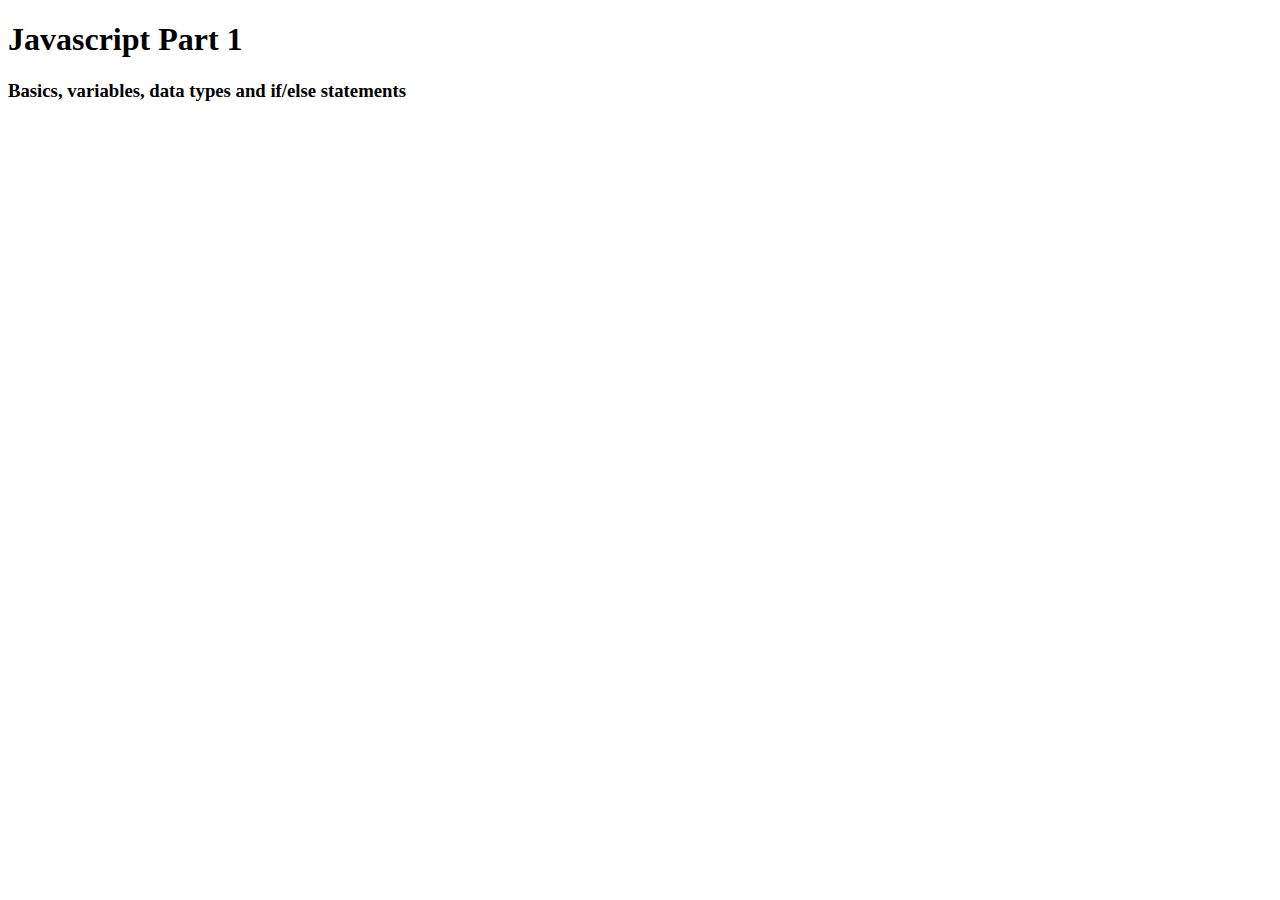
<file: JS/index.html>
<!DOCTYPE html>
<html lang="en">
<head>
  <title>Javascript Part 1</title>
  <!-- When importing a JS file, we use a script element -->
  <script src="./app.js"></script>
</head>
<body>
  <h1>Javascript Part 1</h1>
  <h3>Basics, variables, data types and if/else statements</h3>
</body>
</html>
</file>
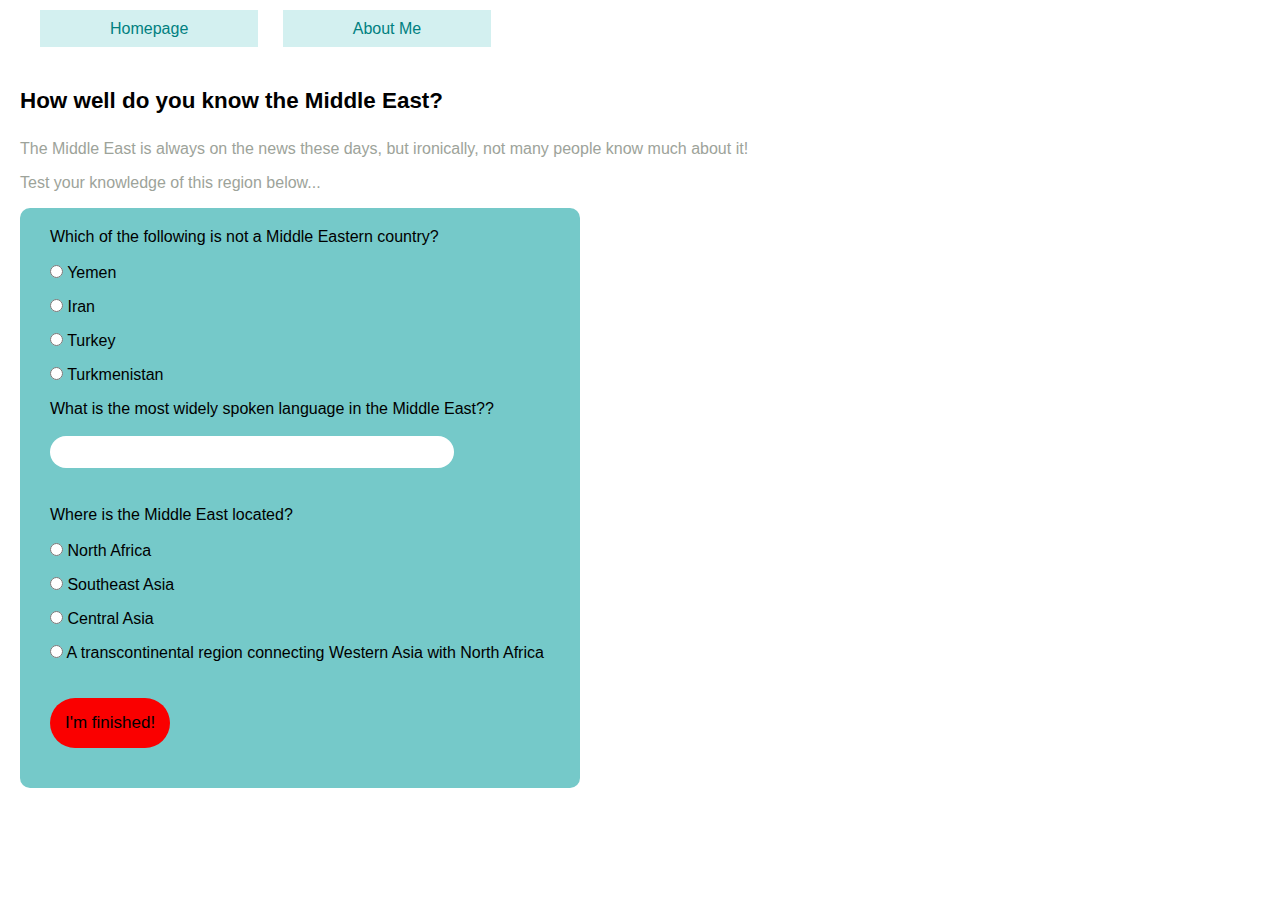
<file: Pages/page3.html>
<!DOCTYPE html>
<html lang="eng">
<head>
    <title>Quiz</title>
    <link rel= "stylesheet" href= "../CSS/page3.css">
    <meta name= "viewport" content="width=device-width, initial-scale=1.0">
    <script src="../JS/app.js"></script>
</head>

<body>

    <nav>
        <ul class="navList">
          <li><a href="../index.html" target="_blank">Homepage</a></li>
          <li><a href= "../pages/page2.html" target="_blank">About Me</a></li>
        </ul>
      </nav>

    <header>
        <h1>How well do you know the Middle East?</h1>
    </header>

   

    <h3>The Middle East is always on the news these days, but ironically, not many people know much about it!</h>
    <h4>Test your knowledge of this region below...</h4>


    <div class= "Middle East Quiz">
        
        <form id= "quiz" name= "quiz">
            <p class="questions">Which of the following is not a Middle Eastern country?</p>
                <br>
                <input type="radio" id="Qs" name="question1" value="Yemen">
                Yemen
                <br>
                <input type="radio" id="Qs" name="question1" value="Iran">
                Iran
                <br>
                <input type="radio" id="Qs" name="question1" value="Turkey">
                Turkey
                <br>
                <input type="radio" id="Qs" name="question1" value="Turkmenistan">
                Turkmenistan
                <br>

            <p class="questions"> What is the most widely spoken language in the Middle East??</p>
                <br>
                <input id="textbox" type="text" name="question2">
                <br>

            <p class="questions"> Where is the Middle East located?</p>
                <br>
                <input type="radio" id="Qs" name="question3" value="North Africa">
                North Africa
                <br>
                <input type="radio" id="Qs" name="question3" value="Southeast Asia">
                Southeast Asia
                <br>
                <input type="radio" id="Qs" name="question3" value="Central Asia">
                Central Asia
                <br>
                <input type="radio" id="Qs" name="question3" value="A transcontinental region connecting Western Asia with North Africa">
                A transcontinental region connecting Western Asia with North Africa
                <br> 
               

            <input id="button" type="button" value="I'm finished!" onclick="check();">
        </form>

        <div id="after_submit"> 
            <p id="number_correct"></p> 
            <p id="message"></p>
            <img id="picture">
        </div>
        

    </div>
</body>
</html>
</file>
<file: CSS/page3.css>
nav{
    justify-content: left;
    text-align: left;
    padding-top: 20px;

}

.navlist {
    list-style: none;
    
}

.navList li {
    display: inline;
    padding-right: 20px;
    
}

.navList li a{
    text-decoration-line: none;
    color: teal;
    background-color: rgb(211, 240, 240);
    padding: 10px 70px 10px 70px
}


h1{
    text-align: left;
    padding: 20px;
    padding-bottom: 10px;
    display: block;
    font-size: 1.40em;
    margin-block-start: 30px;
}



h3 {
    text-align: left;
    padding-left: 20px;
    display: block;
    font-size: 1.00em;
    margin-block-start: 1em;
    margin-block-end: 1em;
    margin-inline-start: 0px;
    margin-inline-end: 0px;
    font-weight: lighter;
    color: rgb(157, 163, 154);
}

h4 {
    text-align: left;
    padding-left: 20px;
    padding-top: 0%;
    display: block;
    font-size: 1.00em;
    margin-block-start: 1em;
    margin-block-end: 1em;
    margin-inline-start: 0px;
    margin-inline-end: 0px;
    font-weight: lighter;
    color: rgb(157, 163, 154);
}




.middleEastQuiz{
    align-items: center;
    display: flex;
    justify-content: center;
}

*{
    font-family: 'Montserrat', sans-serif;
    margin-top: 0px;
    margin-left: 0px;
    margin-right: 0px;
    margin-bottom: 0px;
}

.middleEastQuiz {
    align-items: center;
    justify-content: center;
    display: flex;
}
#quiz {
	margin-left: 20px;
	background:rgb(117, 201, 201);
	padding: 20px 30px 20px 30px;
	width: 500px;
	border-radius: 10px;
	float: left;
}
input {
	margin-bottom: 20px;
	display: block;
}
#textbox {
    height: 30px;
    width: 400px;
	font-size: 15px;
	border-radius: 20px;
	border: none;
}

#button {
	background:rgb(250, 0, 0);
	border: none;
	border-radius: 60px;
	padding: 15px;
	color: #000000;
	font-size: 17px;
	transition-duration: .5s;
	margin-top: 20px;
}
#button:hover {
	background: rgb(255, 208, 0);
	border: 1px solid rgb(0, 0, 0);
	color: black;
	cursor: pointer;
}



#after_submit {
	visibility: hidden;
	background:rgb(255, 208, 0);
	padding: 10px 20px 10px 20px;
	width: 400px;
	border-top-right-radius: 40px;
    font-size: 30px;
    margin-left: 700px;
}

#div {
    display: block;
}
#picture {
	width: 375px;
	height: 245px;
}

#message {
    padding-top: 20px;
    color: teal;
}
#number_correct{
    padding-top: 20px;
    color: teal;

}
#Qs {
    display: inline;
    cursor: pointer;
}
</file>
